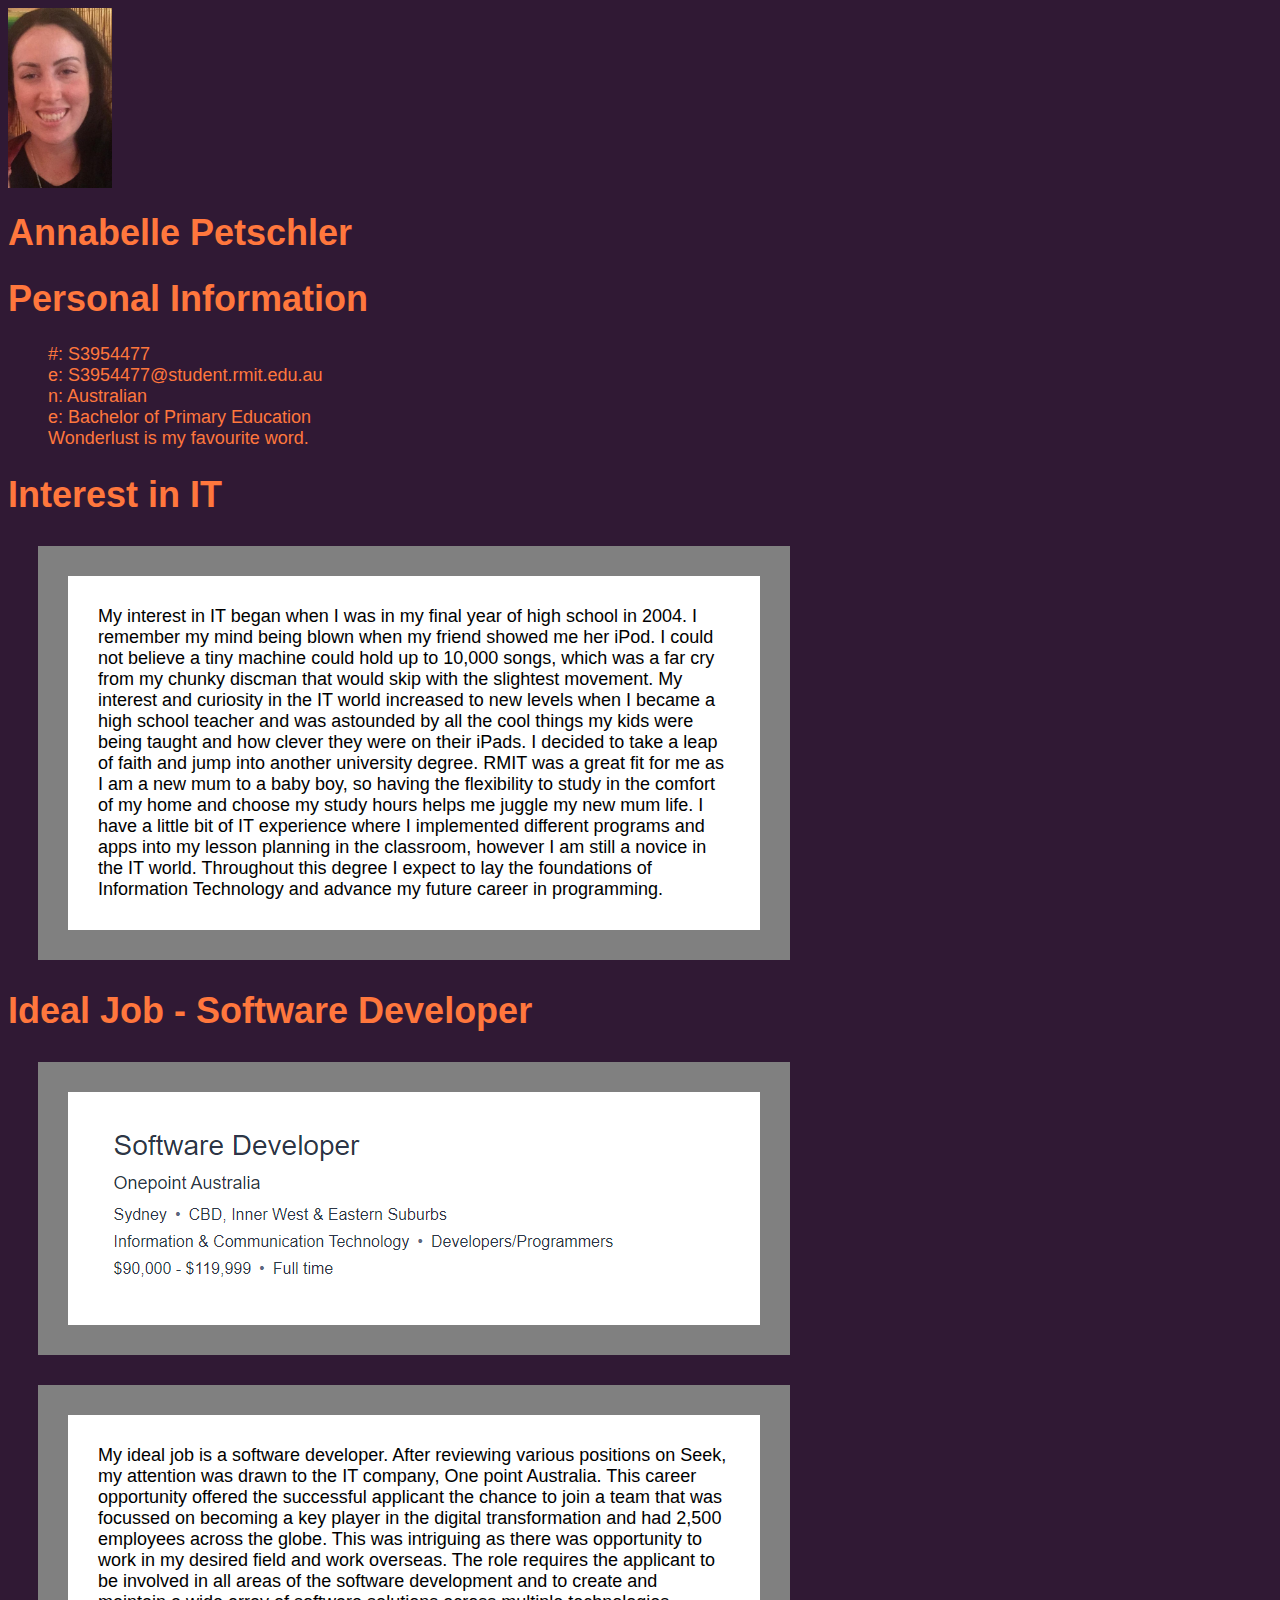
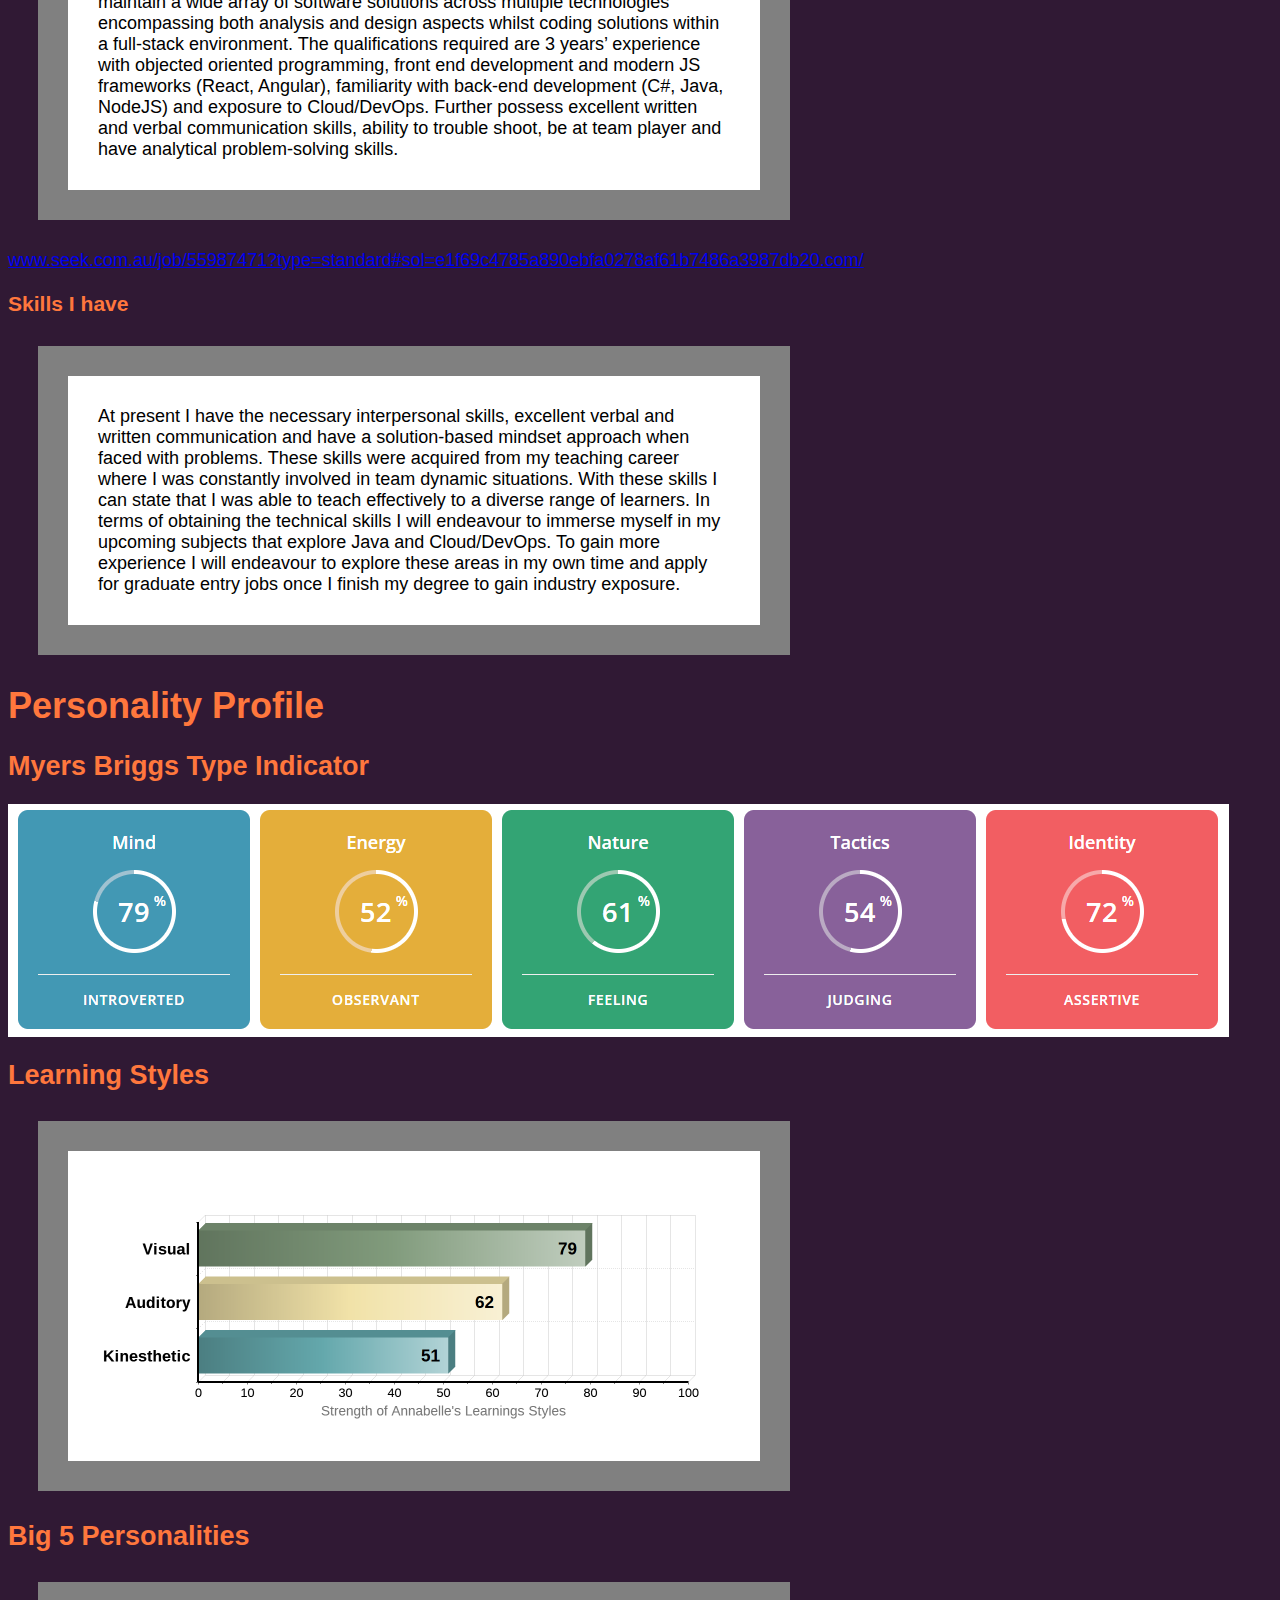
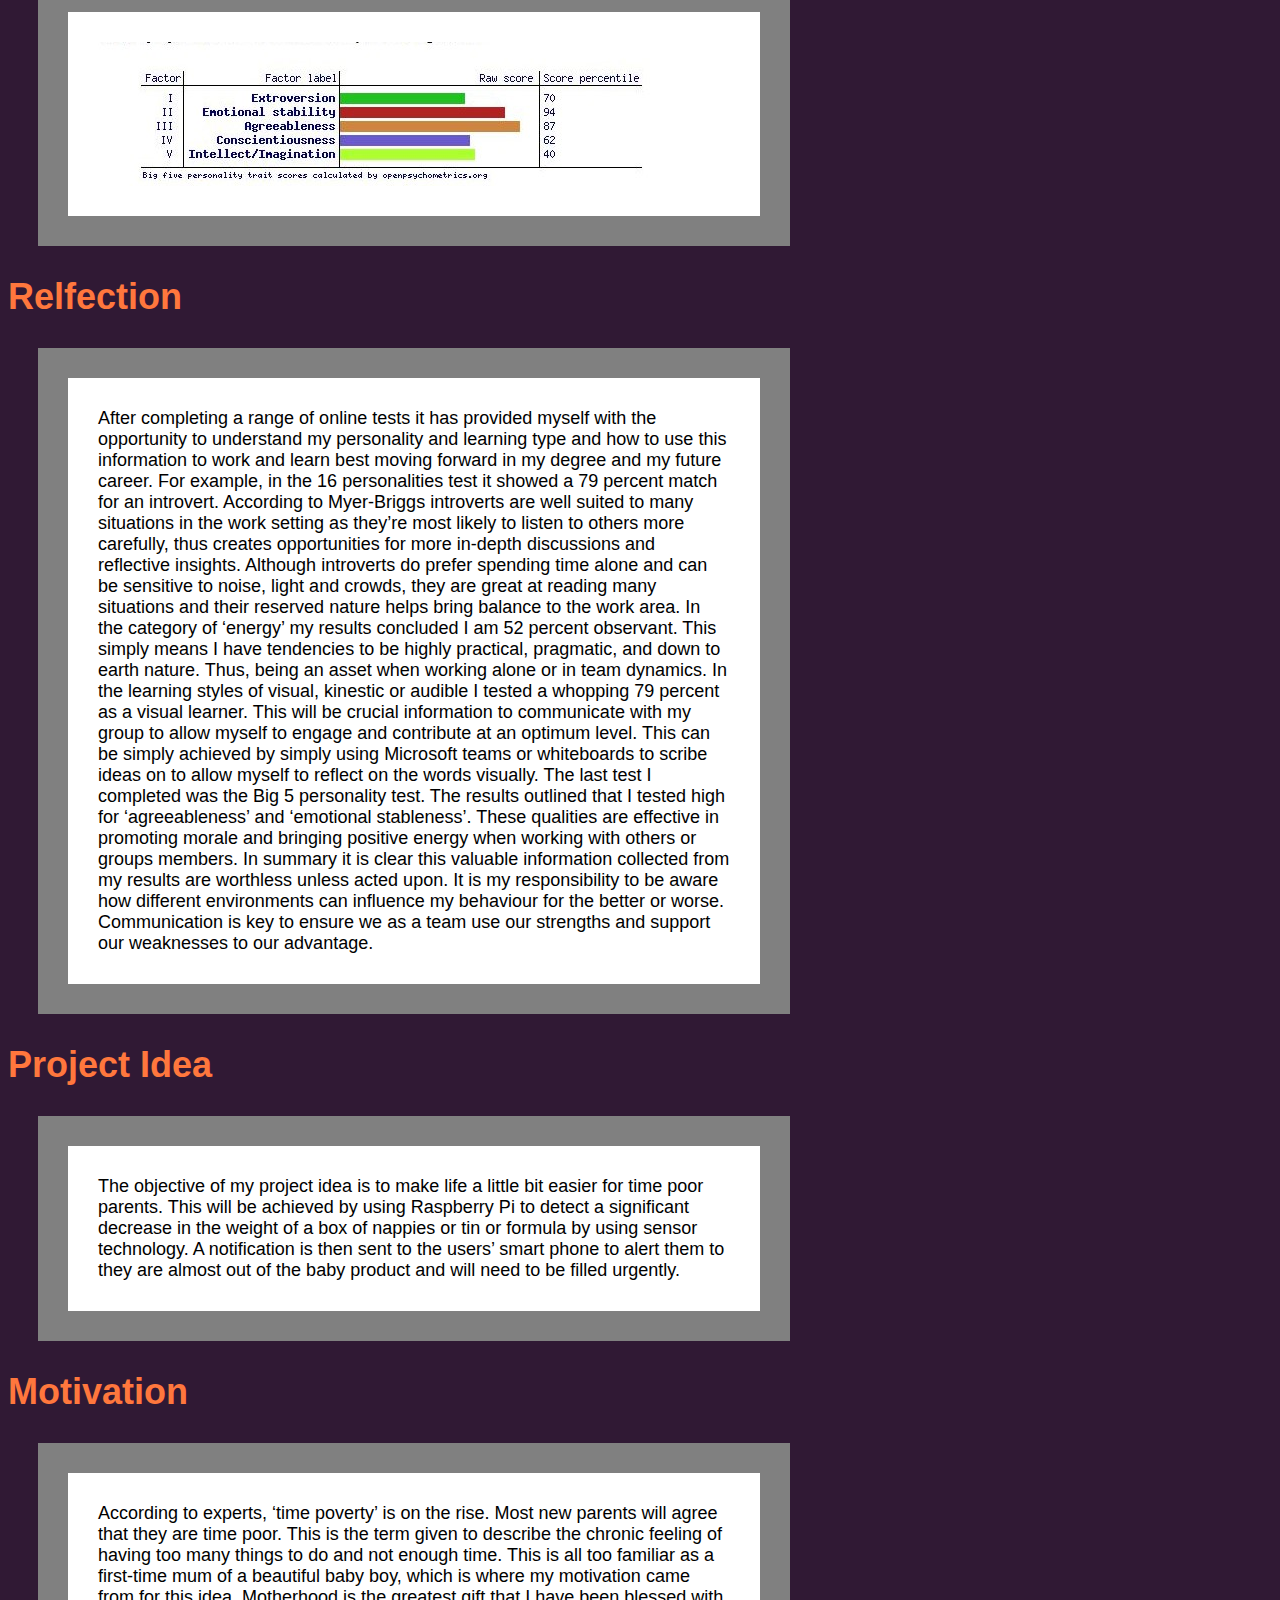
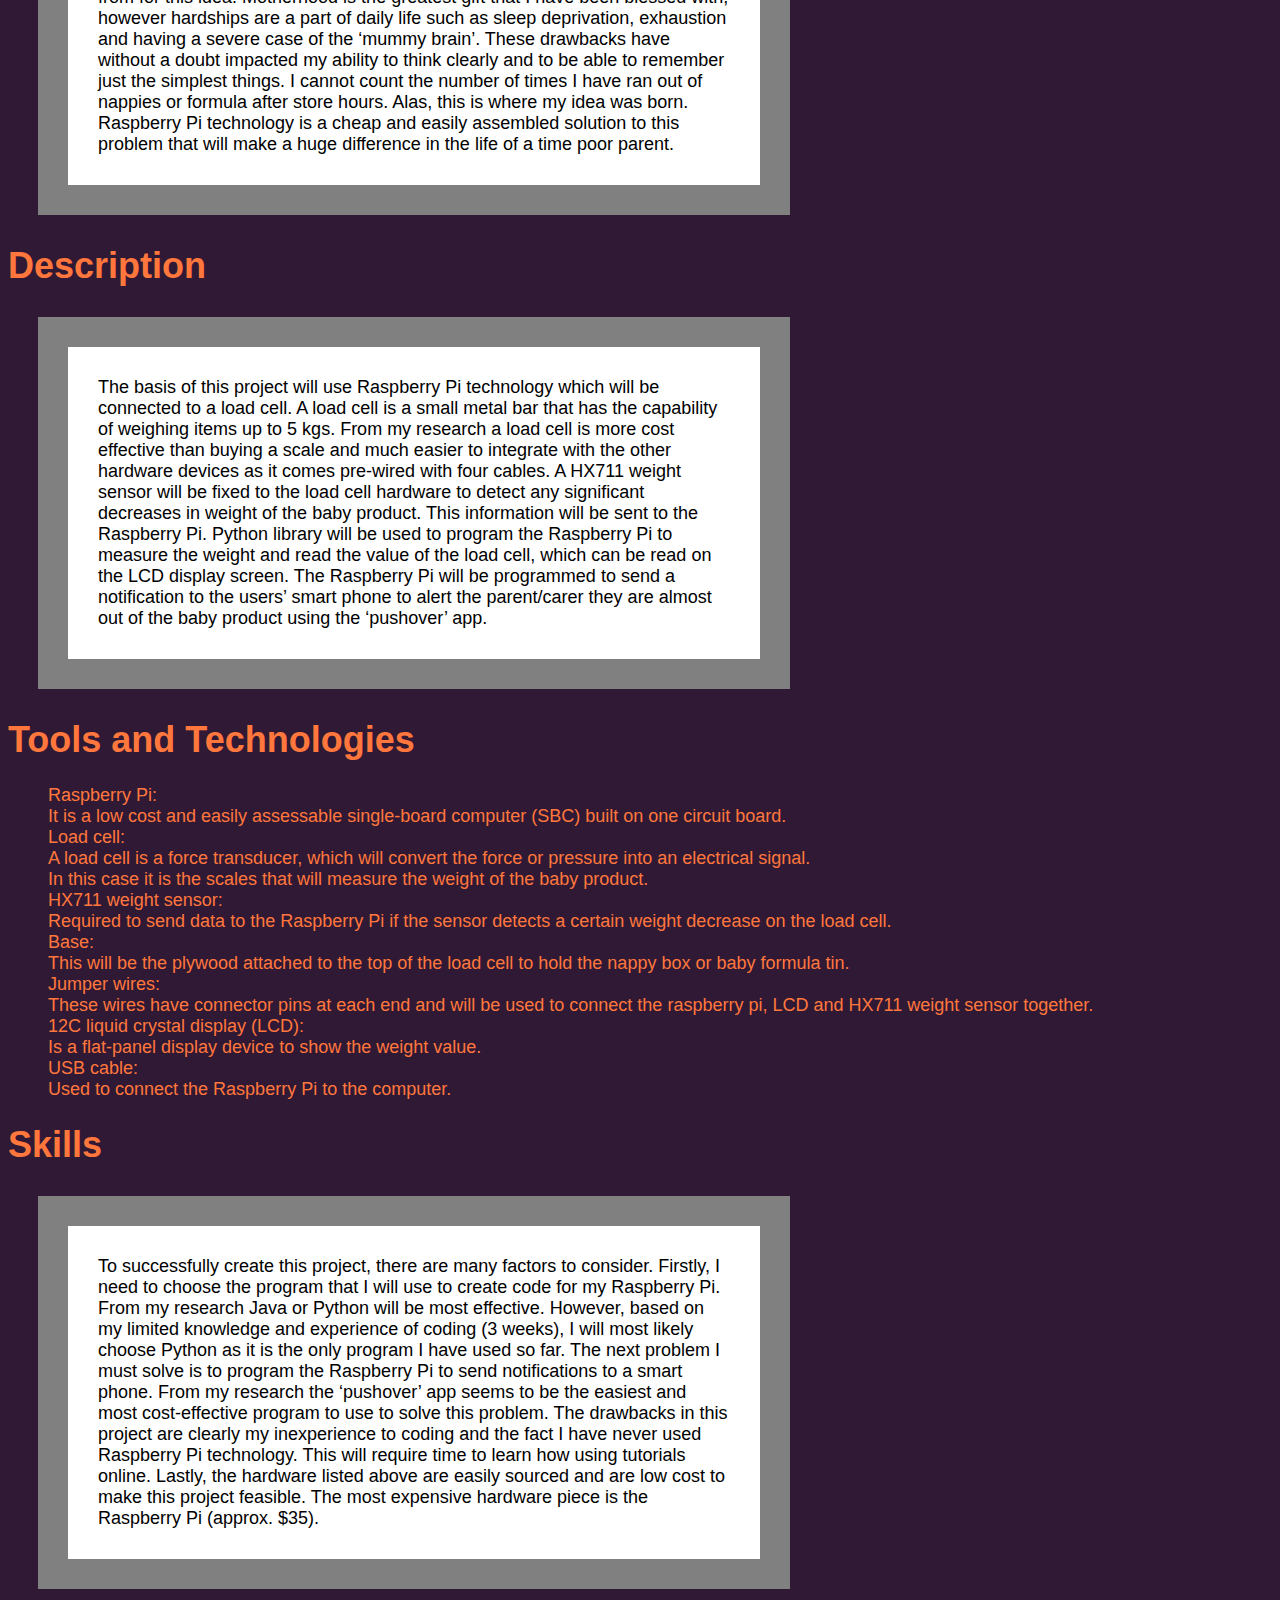
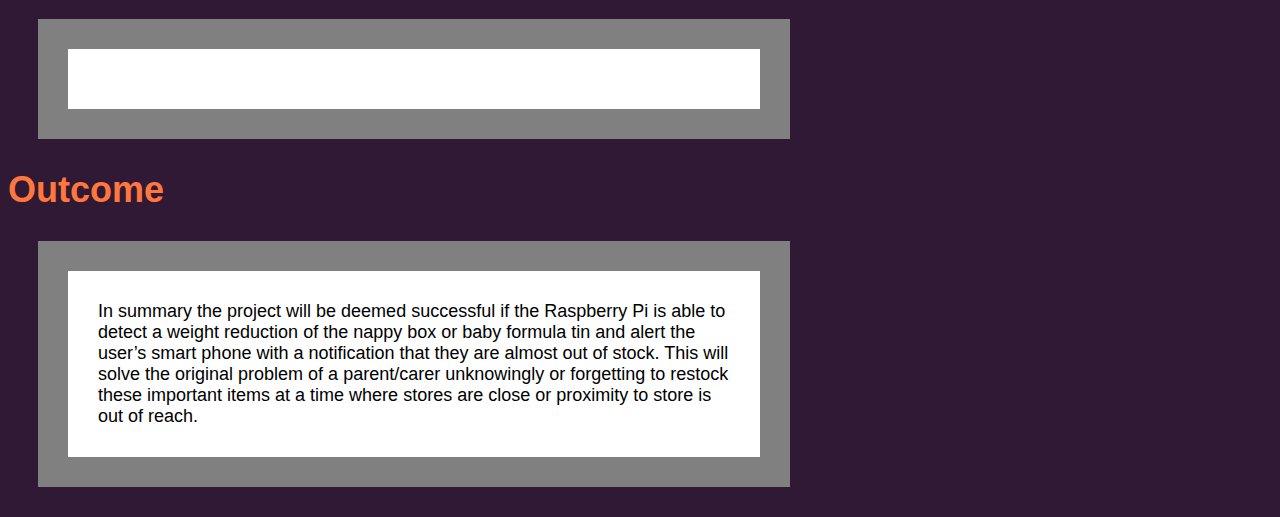
<file: index.html>
<html>
    <head>
        <title> ePortfolio</title>
         <link type="text/css" rel="stylesheet" href="style.css">
         
    </head>
    <body>
        <div id="container">
            <div id="mainArea">
    <div id="headshot">
        <img src="headshot.jpg" width="104" heigh="142" alt="This a profile picture of me" />
        </div>
       <div id="name">
           <h1>Annabelle Petschler</h1>
           
           
       <div id="contactDetails">
            <section>
                    <div class="sectionTitle"><h1>Personal Information</h1><div>
                    <div class="sectionContent">
                        <article>
           
           <ul>
              <li>
          <li>#: S3954477</li>
          <li>e: S3954477@student.rmit.edu.au</li>
          <li>n: Australian</li>
          <li>e: Bachelor of Primary Education</li>
          <li>   Wonderlust is my favourite word.</li>
               </ul>
                          
        </article>
             </div>    
             </section>


        <div id="mainArea">            
                <section>
                    <div class="sectionTitle"><h1>Interest in IT</h1><div>
                    <div class="sectionContent">
                        <article>
                               <p>My interest in IT began when I was in my final year of high school in 2004. I remember my mind being blown when my friend showed me her iPod. I could not believe a tiny machine could hold up to 10,000 songs, which was a far cry from my chunky discman that would skip with the slightest movement.
My interest and curiosity in the IT world increased to new levels when I became a high school teacher and was astounded by all the cool things my kids were being taught and how clever they were on their iPads.  I decided to take a leap of faith and jump into another university degree. RMIT was a great fit for me as I am a new mum to a baby boy, so having the flexibility to study in the comfort of my home and choose my study hours helps me juggle my new mum life. I have a little bit of IT experience where I implemented different programs and apps into my lesson planning in the classroom, however I am still a novice in the IT world. Throughout this degree I expect to lay the foundations of Information Technology and advance my future career in programming. 
				</p>
                        </article>
                   </div>    
             </section>
             <section>
                    <div class="sectionTitle"><h1>Ideal Job - Software Developer</h1><div>
                    <div class="sectionContent">
                        <article>
				<p><img src="idealjob.PNG" alt="software job advertisement" /></p>	
                                <p>My ideal job is a software developer. After reviewing various positions on Seek, my attention was drawn to the IT company, One point Australia. This career opportunity offered the successful applicant the chance to join a team that was focussed on becoming a key player in the digital transformation and had 2,500 employees across the globe. This was intriguing as there was opportunity to work in my desired field and work overseas.  The role requires the applicant to be involved in all areas of the software development and to create and maintain a wide array of software solutions across multiple technologies encompassing both analysis and design aspects whilst coding solutions within a full-stack environment. The qualifications required are 3 years’ experience with objected oriented programming, front end development and modern JS frameworks (React, Angular), familiarity with back-end development (C#, Java, NodeJS) and exposure to Cloud/DevOps. Further possess excellent written and verbal communication skills, ability to trouble shoot, be at team player and have analytical problem-solving skills.  </p>
                                 <a href="http://www.seek.com.au/job/55987471?type=standard#sol=e1f69c4785a890ebfa0278af61b7486a3987db20">www.seek.com.au/job/55987471?type=standard#sol=e1f69c4785a890ebfa0278af61b7486a3987db20.com/</a></li>
                                <h3> Skills I have</h3>
                                <p>At present I have the necessary interpersonal skills, excellent verbal and written communication and have a solution-based mindset approach when faced with problems. These skills were acquired from my teaching career where I was constantly involved in team dynamic situations. With these skills I can state that I was able to teach effectively to a diverse range of learners. In terms of obtaining the technical skills I will endeavour to immerse myself in my upcoming subjects that explore Java and Cloud/DevOps. To gain more experience I will endeavour to explore these areas in my own time and apply for graduate entry jobs once I finish my degree to gain industry exposure.   </p>
                           
                        </article>
                        
                     <div class="sectionTitle">
			     <h1>Personality Profile</h1>
			<div class="sectionContent">
				<article>
					<h2>Myers Briggs Type Indicator</h2>
                    <img src="myer-briggs.jpg" alt="Myer-Briggs results" />
						
				</article>
				
				<article>
					<h2>Learning Styles</h2>
					<p><img src="learningstyles.jpg" alt="Learning styles results" /></p>
				
					
				</article>
				
				<article>
					<h2>Big 5 Personalities</h2>
				<p><img src="bigfive.jpg" alt="Big five results" /></p>	
				
				 <div class="sectionTitle">
			     <h1>Relfection</h1>
			<div class="sectionContent">
				</article>
			</div>
			<div class="clear"></div>
		</section>
                                 
                               
                      </article>
                   </div>    
             </section>
                                    
    			     <article>
				     <p>After completing a range of online tests it has provided myself with the opportunity to understand my personality and learning type and how to use this information to work and learn best moving forward in my degree and my future career. For example, in the 16 personalities test it showed a 79 percent match for an introvert. According to Myer-Briggs introverts are well suited to many situations in the work setting as they’re most likely to listen to others more carefully, thus creates opportunities for more in-depth discussions and reflective insights. Although introverts do prefer spending time alone and can be sensitive to noise, light and crowds, they are great at reading many situations and their reserved nature helps bring balance to the work area. In the category of ‘energy’ my results concluded I am 52 percent observant. This simply means I have tendencies to be highly practical, pragmatic, and down to earth nature. Thus, being an asset when working alone or in team dynamics. In the learning styles of visual, kinestic or audible I tested a whopping 79 percent as a visual learner. This will be crucial information to communicate with my group to allow myself to engage and contribute at an optimum level. This can be simply achieved by simply using Microsoft teams or whiteboards to scribe ideas on to allow myself to reflect on the words visually. The last test I completed was the Big 5 personality test. The results outlined that I tested high for ‘agreeableness’ and ‘emotional stableness’. These qualities are effective in promoting morale and bringing positive energy when working with others or groups members. In summary it is clear this valuable information collected from my results are worthless unless acted upon. It is my responsibility to be aware how different environments can influence my behaviour for the better or worse. Communication is key to ensure we as a team use our strengths and support our weaknesses to our advantage. </p>

				     
		
        <div id="mainArea">            
                <section>
                    <div class="sectionTitle"><h1>Project Idea </h1><div>
                    <div class="sectionContent">
                        <article>
				<p>The objective of my project idea is to make life a little bit easier for time poor parents. This will be achieved by using Raspberry Pi to detect a significant decrease in the weight of a box of nappies or tin or formula by using sensor technology. A notification is then sent to the users’ smart phone to alert them to they are almost out of the baby product and will need to be filled urgently.
				</p>    
				
				
	  <div id="mainArea">            
                <section>
                    <div class="sectionTitle"><h1>Motivation</h1><div>
                    <div class="sectionContent">
			 <article>
				<p>According to experts, ‘time poverty’ is on the rise. Most new parents will agree that they are time poor. This is the term given to describe the chronic feeling of having too many things to do and not enough time. This is all too familiar as a first-time mum of a beautiful baby boy, which is where my motivation came from for this idea. Motherhood is the greatest gift that I have been blessed with, however hardships are a part of daily life such as sleep deprivation, exhaustion and having a severe case of the ‘mummy brain’. These drawbacks have without a doubt impacted my ability to think clearly and to be able to remember just the simplest things. I cannot count the number of times I have ran out of nappies or formula after store hours. Alas, this is where my idea was born. Raspberry Pi technology is a cheap and easily assembled solution to this problem that will make a huge difference in the life of a time poor parent. 
				 </p>
				 
				 
	<div id="mainArea">            
                <section>
                    <div class="sectionTitle"><h1>Description</h1><div>
                    <div class="sectionContent">
			 <article>
                         <p>The basis of this project will use Raspberry Pi technology which will be connected to a load cell. A load cell is a small metal bar that has the capability of weighing items up to 5 kgs. From my research a load cell is more cost effective than buying a scale and much easier to integrate with the other hardware devices as it comes pre-wired with four cables. A HX711 weight sensor will be fixed to the load cell hardware to detect any significant decreases in weight of the baby product. This information will be sent to the Raspberry Pi. Python library will be used to program the Raspberry Pi to measure the weight and read the value of the load cell, which can be read on the LCD display screen. The Raspberry Pi will be programmed to send a notification to the users’ smart phone to alert the parent/carer they are almost out of the baby product using the ‘pushover’ app.
				 </P>
			    
			    
	<div id="mainArea">            
                <section>
                    <div class="sectionTitle"><h1>Tools and Technologies</h1><div>
                    <div class="sectionContent">
			 <article>	
				 <ul>
             
          <li>Raspberry Pi: </li>
	  <li></li>				 
	  <li>It is a low cost and easily assessable single-board computer (SBC) built on one circuit board. </li>
	  <li></li>				 
          <li>Load cell: </li> 
	  <li></li>				 
          <li>A load cell is a force transducer, which will convert the force or pressure into an electrical signal. </li>
	  <li>In this case it is the scales that will measure the weight of the baby product. </li> 
	  <li></li>				 
          <li>HX711 weight sensor:</li>  
	  <li></li>				 
          <li>Required to send data to the Raspberry Pi if the sensor detects a certain weight decrease on the load cell. </li>
	  <li></li>				 
          <li>Base:</li> 
	  <li></li>				 
          <li>This will be the plywood attached to the top of the load cell to hold the nappy box or baby formula tin.</li>
	  <li></li>				 
          <li>Jumper wires:</li> 
	  <li></li>				 
          <li>These wires have connector pins at each end and will be used to connect the raspberry pi, LCD and HX711 weight sensor together.</li>
	  <li></li>				 
          <li>12C liquid crystal display (LCD): </li> 
	  <li></li>				 
          <li>Is a flat-panel display device to show the weight value.</li>
	  <li></li>				 
	  <li>USB cable:</li> 
	  <li></li>				 
	  <li>Used to connect the Raspberry Pi to the computer.</li>
	  		 </ul>
			
			    
	<div id="mainArea">            
                <section>
                    <div class="sectionTitle"><h1>Skills</h1><div>
                    <div class="sectionContent">
			 <article>	
				<p> To successfully create this project, there are many factors to consider. Firstly, I need to choose the program that I will use to create code for my Raspberry Pi. From my research Java or Python will be most effective. However, based on my limited knowledge and experience of coding (3 weeks), I will most likely choose Python as it is the only program I have used so far. The next problem I must solve is to program the Raspberry Pi to send notifications to a smart phone. From my research the ‘pushover’ app seems to be the easiest and most cost-effective program to use to solve this problem. The drawbacks in this project are clearly my inexperience to coding and the fact I have never used Raspberry Pi technology. This will require time to learn how using tutorials online. Lastly, the hardware listed above are easily sourced and are low cost to make this project feasible. The most expensive hardware piece is the Raspberry Pi (approx. $35).
				 <p/>    
			    </article>    
			    </div>
                </section>
	<div id="mainArea"> 
                    <div class="sectionTitle"><h1>Outcome</h1><div>
                    <div class="sectionContent">
			 <article>
				 <p>In summary the project will be deemed successful if the Raspberry Pi is able to detect a weight reduction of the nappy box or baby formula tin and alert the user’s smart phone with a notification that they are almost out of stock. This will solve the original problem of a parent/carer unknowingly or forgetting to restock these important items at a time where stores are close or proximity to store is out of reach.  
				 </p>
			    </article>
			    
				 </div>
			    </selection>

</body>
</html>
</file>
<file: style.css>
p {
width: 50%;
background: #FFF;
margin: 30px;
border: 30px solid #808080;
padding: 30px;
font-family: sans-serif;
font-size: 1em;
color: #000;
}

html, body {background: #301934; font-family: sans-serif; font-size: 18px; color: #FF773D;}



#contactDetails ul {
	list-style-type: none;
	font-size: 1em;
	margin-top: 2px;
}
</file>
